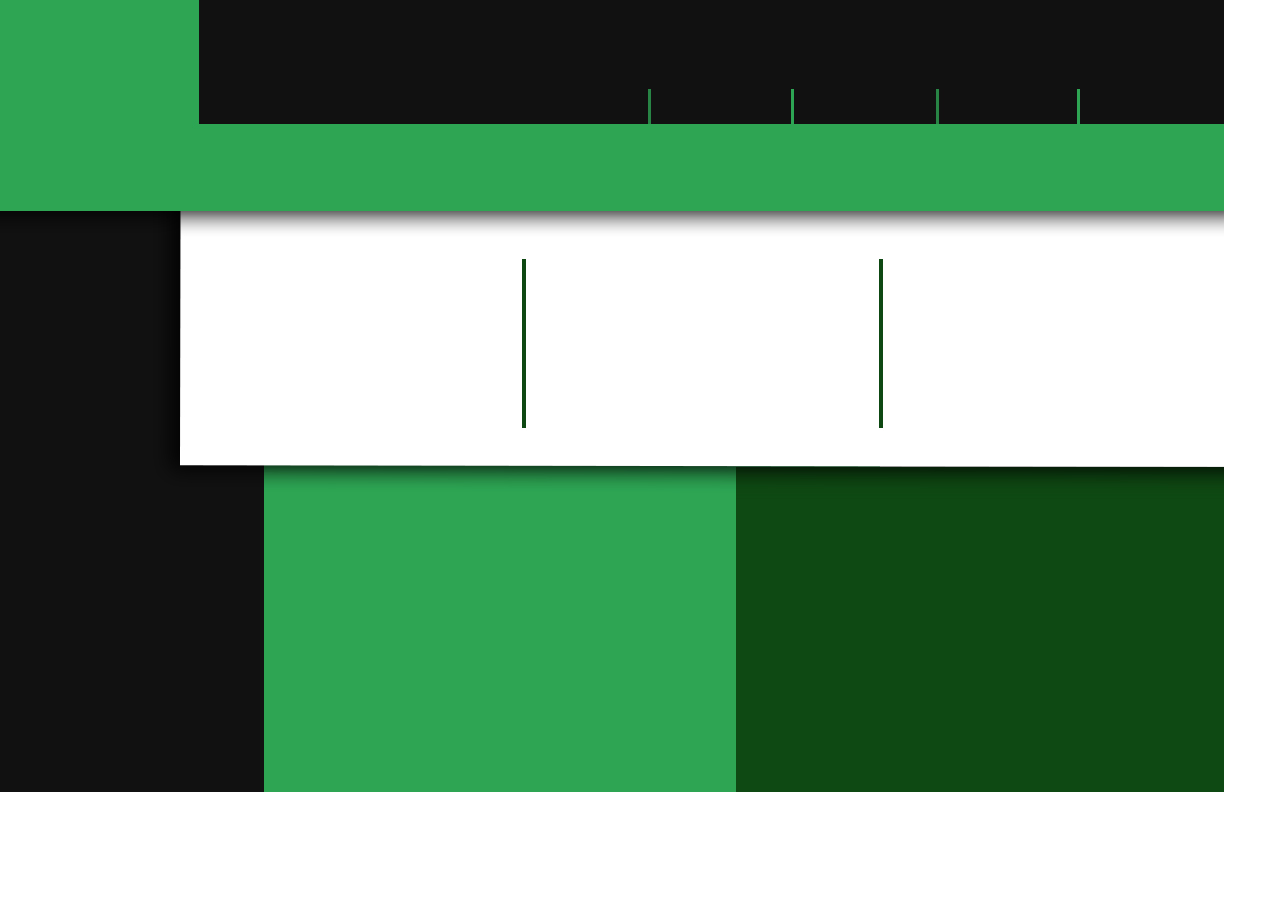
<file: PROGRESS_PAGE_CFAPP_template.html>
<html>
<head>
<title>PROGRESS_PAGE_CFAPP_template</title>
<meta http-equiv="Content-Type" content="text/html; charset=utf-8">
</head>
<body bgcolor="#FFFFFF" leftmargin="0" topmargin="0" marginwidth="0" marginheight="0">
<!-- Save for Web Slices (PROGRESS_PAGE_CFAPP_template.psd) -->
<table id="Table_01" width="1224" height="793" border="0" cellpadding="0" cellspacing="0">
	<tr>
		<td colspan="12">
			<img src="images/PROGRESS_PAGE_CFAPP_template_01.jpg" width="1224" height="89" alt=""></td>
	</tr>
	<tr>
		<td colspan="3" rowspan="2">
			<img src="images/PROGRESS_PAGE_CFAPP_template_02.jpg" width="505" height="122" alt=""></td>
		<td colspan="3">
			<img src="images/home_link.jpg" width="146" height="35" alt=""></td>
		<td>
			<img src="images/compare_link.jpg" width="140" height="35" alt=""></td>
		<td colspan="3">
			<img src="images/WOD_link.jpg" width="147" height="35" alt=""></td>
		<td>
			<img src="images/progress_link.jpg" width="141" height="35" alt=""></td>
		<td>
			<img src="images/settings_link.jpg" width="145" height="35" alt=""></td>
	</tr>
	<tr>
		<td colspan="9">
			<img src="images/PROGRESS_PAGE_CFAPP_template_08.jpg" width="719" height="87" alt=""></td>
	</tr>
	<tr>
		<td rowspan="2">
			<img src="images/sidebar_area.jpg" width="180" height="254" alt=""></td>
		<td colspan="3" rowspan="2">
			<img src="images/_sectionOne.jpg" width="333" height="254" alt=""></td>
		<td colspan="5">
			<img src="images/PROGRESS_PAGE_CFAPP_template_11.jpg" width="379" height="4" alt=""></td>
		<td colspan="3" rowspan="2">
			<img src="images/_sectionThree.jpg" width="332" height="254" alt=""></td>
	</tr>
	<tr>
		<td rowspan="2">
			<img src="images/PROGRESS_PAGE_CFAPP_template_13.jpg" width="21" height="252" alt=""></td>
		<td colspan="3">
			<img src="images/_sectionTwo.jpg" width="336" height="250" alt=""></td>
		<td rowspan="2">
			<img src="images/PROGRESS_PAGE_CFAPP_template_15.jpg" width="22" height="252" alt=""></td>
	</tr>
	<tr>
		<td colspan="4">
			<img src="images/PROGRESS_PAGE_CFAPP_template_16.jpg" width="513" height="2" alt=""></td>
		<td colspan="3">
			<img src="images/PROGRESS_PAGE_CFAPP_template_17.jpg" width="336" height="2" alt=""></td>
		<td colspan="3">
			<img src="images/PROGRESS_PAGE_CFAPP_template_18.jpg" width="332" height="2" alt=""></td>
	</tr>
	<tr>
		<td colspan="2">
			<img src="images/PROGRESS_PAGE_CFAPP_template_19.jpg" width="264" height="325" alt=""></td>
		<td colspan="10">
			<img src="images/graph_area.jpg" width="960" height="325" alt=""></td>
	</tr>
	<tr>
		<td>
			<img src="images/spacer.gif" width="180" height="1" alt=""></td>
		<td>
			<img src="images/spacer.gif" width="84" height="1" alt=""></td>
		<td>
			<img src="images/spacer.gif" width="241" height="1" alt=""></td>
		<td>
			<img src="images/spacer.gif" width="8" height="1" alt=""></td>
		<td>
			<img src="images/spacer.gif" width="21" height="1" alt=""></td>
		<td>
			<img src="images/spacer.gif" width="117" height="1" alt=""></td>
		<td>
			<img src="images/spacer.gif" width="140" height="1" alt=""></td>
		<td>
			<img src="images/spacer.gif" width="79" height="1" alt=""></td>
		<td>
			<img src="images/spacer.gif" width="22" height="1" alt=""></td>
		<td>
			<img src="images/spacer.gif" width="46" height="1" alt=""></td>
		<td>
			<img src="images/spacer.gif" width="141" height="1" alt=""></td>
		<td>
			<img src="images/spacer.gif" width="145" height="1" alt=""></td>
	</tr>
</table>
<!-- End Save for Web Slices -->
</body>
</html>
</file>
